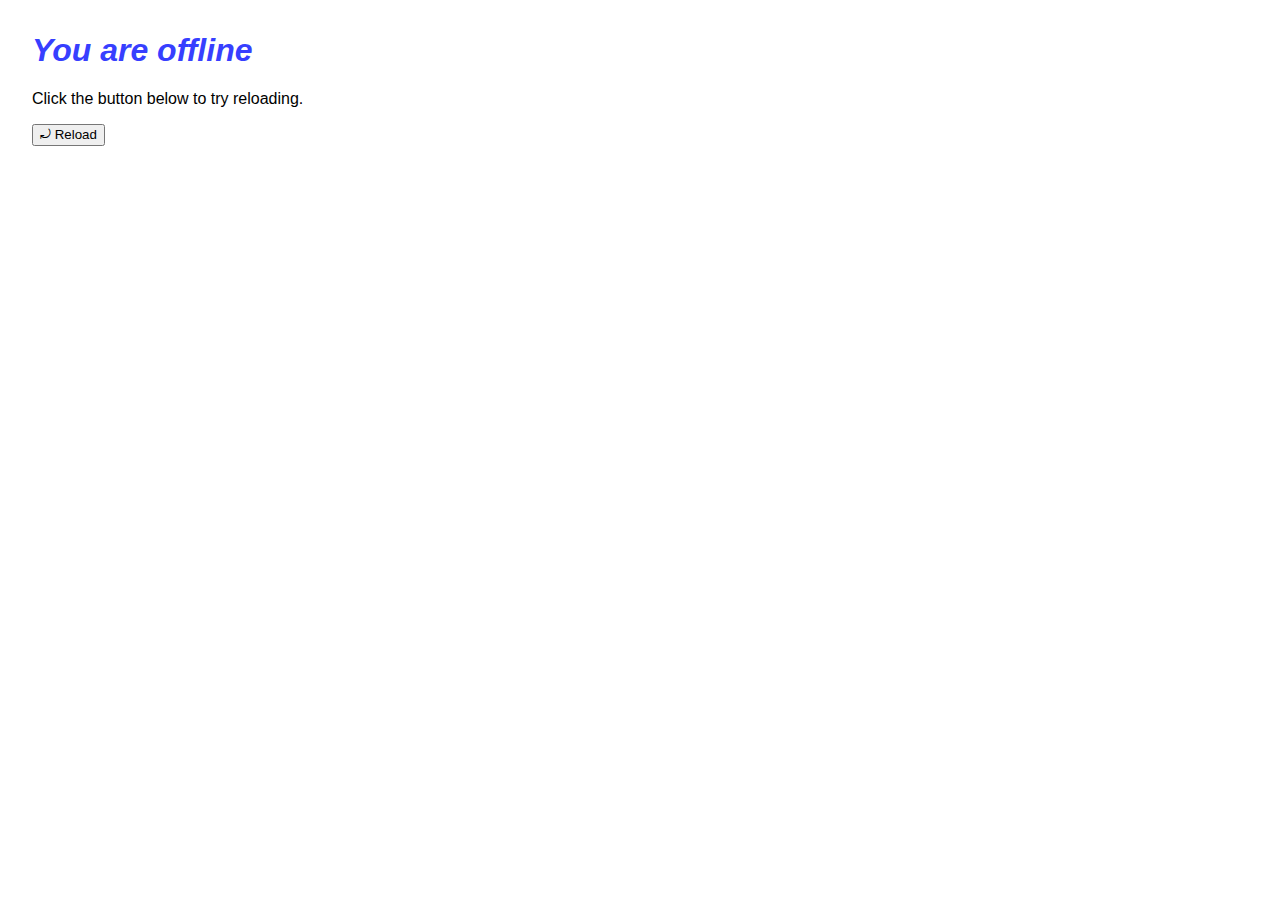
<file: src/main/resources/static/offline.html>
<!DOCTYPE html>
<html lang="en">
  <head>
    <meta charset="utf-8" />
    <meta http-equiv="X-UA-Compatible" content="IE=edge" />
    <meta name="viewport" content="width=device-width, initial-scale=1" />

    <title>You are offline</title>

    <!-- Inline the page's stylesheet. -->
    <style>
      body {
        font-family: helvetica, arial, sans-serif;
        margin: 2em;
      }

      h1 {
        font-style: italic;
        color: #373fff;
      }

      p {
        margin-block: 1rem;
      }

      button {
        display: block;
      }
    </style>
  </head>
  <body>
    <h1>You are offline</h1>

    <p>Click the button below to try reloading.</p>
    <button type="button">⤾ Reload</button>

    <!-- Inline the page's JavaScript file. -->
    <script>
      // Manual reload feature.
      document.querySelector("button").addEventListener("click", () => {
        window.location.reload();
      });

      // Listen to changes in the network state, reload when online.
      // This handles the case when the device is completely offline.
      window.addEventListener('online', () => {
        window.location.reload();
      });

      // Check if the server is responding and reload the page if it is.
      // This handles the case when the device is online, but the server
      // is offline or misbehaving.
      async function checkNetworkAndReload() {
        try {
          const response = await fetch('.');
          // Verify we get a valid response from the server
          if (response.status >= 200 && response.status < 500) {
            window.location.reload();
            return;
          }
        } catch {
          // Unable to connect to the server, ignore.
        }
        window.setTimeout(checkNetworkAndReload, 2500);
      }

      checkNetworkAndReload();
    </script>
  </body>
</html>
</file>
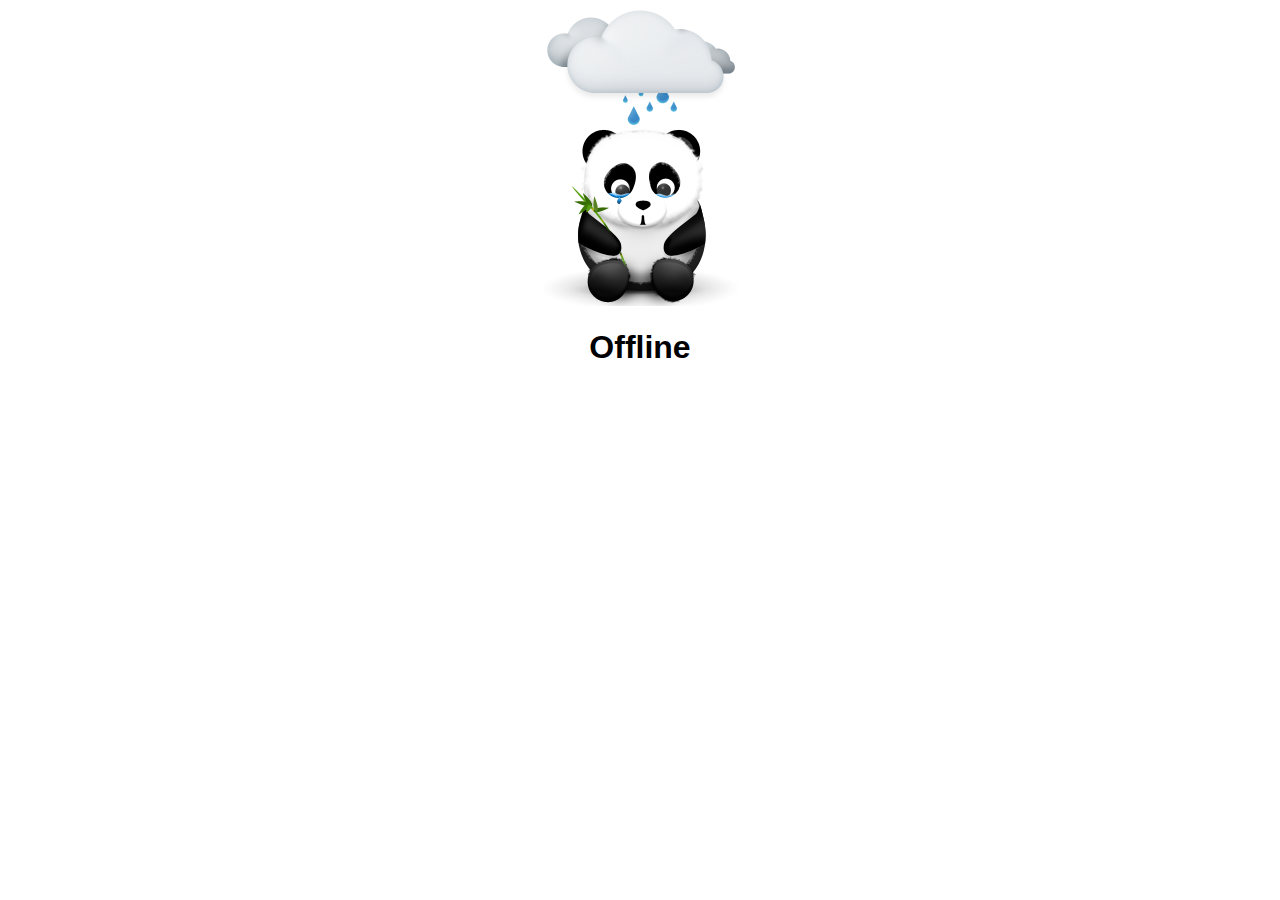
<file: src/main/resources/templates/offline.html>
<!DOCTYPE html>
<html lang="en">
  <head>
    <title>Offline</title>
    <meta charset="utf-8">
    <meta http-equiv="X-UA-Compatible" content="IE=edge">
    <meta name="viewport" content="width=device-width, initial-scale=1">
    <meta name="theme-color" content="#3f51b5">
    <link rel="manifest" href="/manifest/manifest.json">
    <style>
      body {
        font-family: -apple-system, BlinkMacSystemFont, "Segoe UI", Roboto, Helvetica, Arial, sans-serif, "Apple Color Emoji", "Segoe UI Emoji", "Segoe UI Symbol";
        -webkit-font-smoothing: antialiased;
      }
      img {
        display: block;
        margin-left: auto;
        margin-right: auto;
      }
      h1, div {
        text-align: center;
      }
    </style>
  </head>
  <body>
    <img src="[data-uri]">
    <h1>Offline</h1>
  </body>
</html>
</file>
